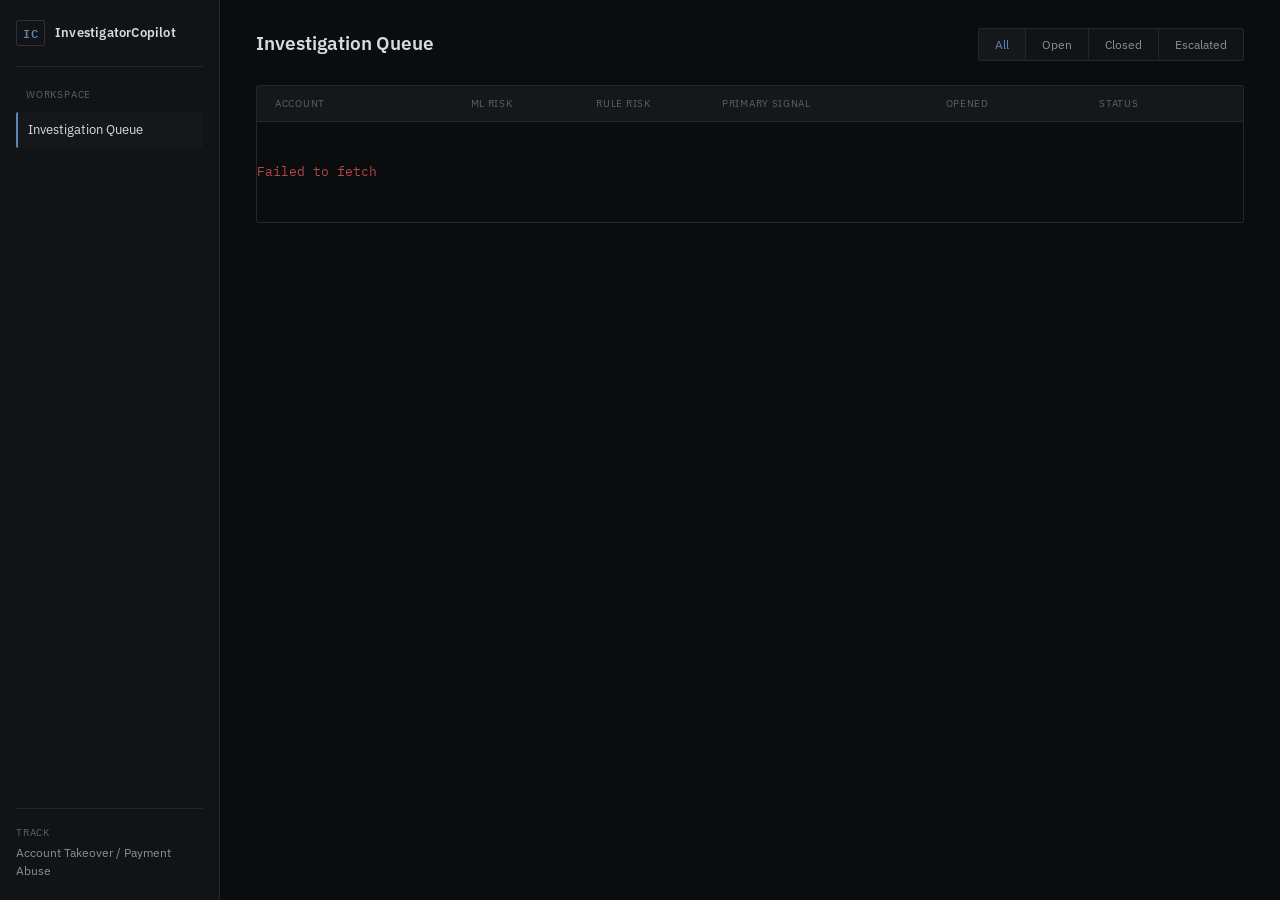
<file: frontend/index.html>
<!DOCTYPE html>
<html lang="en">
<head>
<meta charset="UTF-8">
<meta name="viewport" content="width=device-width, initial-scale=1.0">
<title>InvestigatorCopilot — Queue</title>
<link rel="preconnect" href="https://fonts.googleapis.com">
<link href="https://fonts.googleapis.com/css2?family=IBM+Plex+Mono:wght@400;500;600&family=IBM+Plex+Sans:wght@400;500;600&display=swap" rel="stylesheet">
<link rel="stylesheet" href="css/style.css">
</head>
<body>
<div class="shell">
  <aside class="rail">
    <div class="rail-brand">
      <span class="rail-mark">IC</span>
      <span class="rail-name">InvestigatorCopilot</span>
    </div>
    <nav class="rail-nav">
      <span class="rail-nav-label">Workspace</span>
      <a class="rail-nav-item active" href="index.html">Investigation Queue</a>
    </nav>
    <div class="rail-footer">
      <span class="rail-footer-label">Track</span>
      <span class="rail-footer-value">Account Takeover / Payment Abuse</span>
    </div>
  </aside>

  <main class="main">
    <header class="topbar">
      <div class="topbar-title">
        <h1>Investigation Queue</h1>
        <p id="queue-count" class="topbar-sub">Loading cases…</p>
      </div>
      <div class="filter-tabs" id="filter-tabs">
        <button class="filter-tab active" data-status="">All</button>
        <button class="filter-tab" data-status="open">Open</button>
        <button class="filter-tab" data-status="closed">Closed</button>
        <button class="filter-tab" data-status="escalated">Escalated</button>
      </div>
    </header>

    <section class="queue-table-wrap">
      <div class="queue-table-header">
        <span class="col col-account">Account</span>
        <span class="col col-score">ML Risk</span>
        <span class="col col-score">Rule Risk</span>
        <span class="col col-signal">Primary Signal</span>
        <span class="col col-time">Opened</span>
        <span class="col col-status">Status</span>
      </div>
      <div id="queue-rows" class="queue-rows"></div>
    </section>
  </main>
</div>
<script src="js/api.js"></script>
<script src="js/queue.js"></script>
</body>
</html>
</file>
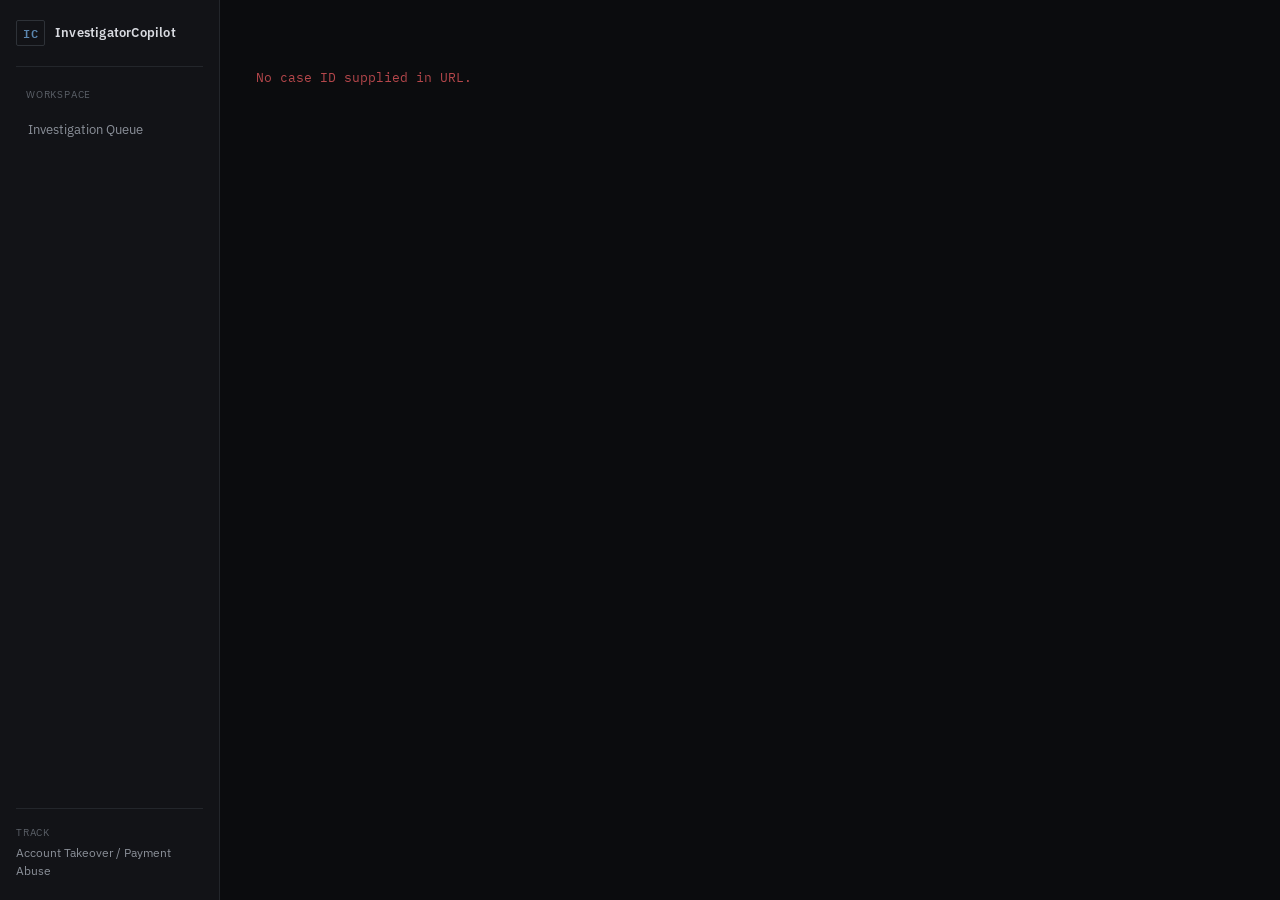
<file: frontend/case.html>
<!DOCTYPE html>
<html lang="en">
<head>
<meta charset="UTF-8">
<meta name="viewport" content="width=device-width, initial-scale=1.0">
<title>InvestigatorCopilot — Case</title>
<link rel="preconnect" href="https://fonts.googleapis.com">
<link href="https://fonts.googleapis.com/css2?family=IBM+Plex+Mono:wght@400;500;600&family=IBM+Plex+Sans:wght@400;500;600&display=swap" rel="stylesheet">
<link rel="stylesheet" href="css/style.css">
</head>
<body>
<div class="shell">
  <aside class="rail">
    <div class="rail-brand">
      <span class="rail-mark">IC</span>
      <span class="rail-name">InvestigatorCopilot</span>
    </div>
    <nav class="rail-nav">
      <span class="rail-nav-label">Workspace</span>
      <a class="rail-nav-item" href="index.html">Investigation Queue</a>
    </nav>
    <div class="rail-footer">
      <span class="rail-footer-label">Track</span>
      <span class="rail-footer-value">Account Takeover / Payment Abuse</span>
    </div>
  </aside>

  <main class="main" id="case-root">
    <p class="loading-state">Loading case…</p>
  </main>
</div>
<script src="js/api.js"></script>
<script src="js/case.js"></script>
</body>
</html>
</file>
<file: frontend/css/style.css>
:root{
  --bg:#0b0c0e;
  --panel:#121317;
  --panel-alt:#15171b;
  --border:#23262b;
  --border-strong:#2e3238;
  --text:#d8dae0;
  --text-dim:#8a8f98;
  --text-faint:#5c6169;
  --accent:#5b87b0;
  --accent-dim:#3d5a75;
  --risk-high:#b5474b;
  --risk-high-bg:#2a1516;
  --risk-medium:#c98a3b;
  --risk-medium-bg:#2a2013;
  --risk-low:#4f9c82;
  --risk-low-bg:#12211c;
  --mono:'IBM Plex Mono',ui-monospace,SFMono-Regular,Menlo,monospace;
  --sans:'IBM Plex Sans',-apple-system,BlinkMacSystemFont,'Segoe UI',sans-serif;
}

*{box-sizing:border-box;margin:0;padding:0}

body{
  background:var(--bg);
  color:var(--text);
  font-family:var(--sans);
  font-size:14px;
  line-height:1.5;
}

a{color:inherit}

.shell{
  display:grid;
  grid-template-columns:220px 1fr;
  min-height:100vh;
}

.rail{
  background:var(--panel);
  border-right:1px solid var(--border);
  padding:20px 16px;
  display:flex;
  flex-direction:column;
  position:sticky;
  top:0;
  height:100vh;
}

.rail-brand{
  display:flex;
  align-items:center;
  gap:10px;
  padding-bottom:20px;
  margin-bottom:20px;
  border-bottom:1px solid var(--border);
}

.rail-mark{
  font-family:var(--mono);
  font-size:12px;
  font-weight:600;
  color:var(--accent);
  border:1px solid var(--border-strong);
  padding:3px 6px;
  border-radius:2px;
  letter-spacing:0.5px;
}

.rail-name{
  font-size:13px;
  font-weight:600;
  letter-spacing:0.2px;
}

.rail-nav{
  display:flex;
  flex-direction:column;
  gap:2px;
}

.rail-nav-label{
  font-size:10px;
  text-transform:uppercase;
  letter-spacing:0.8px;
  color:var(--text-faint);
  padding:0 10px 8px;
}

.rail-nav-item{
  display:block;
  text-decoration:none;
  font-size:13px;
  color:var(--text-dim);
  padding:8px 10px;
  border-radius:2px;
  border-left:2px solid transparent;
}

.rail-nav-item.active,
.rail-nav-item:hover{
  color:var(--text);
  background:var(--panel-alt);
  border-left-color:var(--accent);
}

.rail-footer{
  margin-top:auto;
  padding-top:16px;
  border-top:1px solid var(--border);
  display:flex;
  flex-direction:column;
  gap:4px;
}

.rail-footer-label{
  font-size:10px;
  text-transform:uppercase;
  letter-spacing:0.8px;
  color:var(--text-faint);
}

.rail-footer-value{
  font-size:12px;
  color:var(--text-dim);
}

.main{
  padding:28px 36px 60px;
  max-width:1280px;
}

.topbar{
  display:flex;
  justify-content:space-between;
  align-items:flex-end;
  margin-bottom:24px;
  flex-wrap:wrap;
  gap:16px;
}

.topbar-title h1{
  font-size:19px;
  font-weight:600;
}

.topbar-sub{
  font-size:12px;
  color:var(--text-dim);
  margin-top:4px;
  font-family:var(--mono);
}

.filter-tabs{
  display:flex;
  border:1px solid var(--border);
  border-radius:2px;
  overflow:hidden;
}

.filter-tab{
  background:var(--panel);
  color:var(--text-dim);
  border:none;
  border-right:1px solid var(--border);
  padding:8px 16px;
  font-family:var(--sans);
  font-size:12px;
  cursor:pointer;
}

.filter-tab:last-child{border-right:none}

.filter-tab:hover{color:var(--text)}

.filter-tab.active{
  background:var(--panel-alt);
  color:var(--accent);
}

.queue-table-wrap{
  border:1px solid var(--border);
  border-radius:2px;
  overflow:hidden;
}

.queue-table-header{
  display:grid;
  grid-template-columns:1.4fr 0.9fr 0.9fr 1.6fr 1.1fr 0.9fr;
  background:var(--panel-alt);
  border-bottom:1px solid var(--border);
  padding:10px 18px;
}

.col{
  font-size:10px;
  text-transform:uppercase;
  letter-spacing:0.7px;
  color:var(--text-faint);
}

.queue-rows{
  display:flex;
  flex-direction:column;
}

.queue-row{
  display:grid;
  grid-template-columns:1.4fr 0.9fr 0.9fr 1.6fr 1.1fr 0.9fr;
  align-items:center;
  padding:13px 18px;
  border-bottom:1px solid var(--border);
  text-decoration:none;
  color:var(--text);
  border-left:2px solid transparent;
}

.queue-row:last-child{border-bottom:none}

.queue-row:hover{
  background:var(--panel);
  border-left-color:var(--accent);
}

.queue-row.risk-high{border-left-color:var(--risk-high)}
.queue-row.risk-medium{border-left-color:var(--risk-medium)}
.queue-row.risk-low{border-left-color:var(--risk-low)}

.qr-account{
  font-family:var(--mono);
  font-size:13px;
}

.qr-score{
  font-family:var(--mono);
  font-size:13px;
  font-weight:600;
}

.qr-signal{
  font-size:12px;
  color:var(--text-dim);
  text-transform:capitalize;
}

.qr-time{
  font-family:var(--mono);
  font-size:11px;
  color:var(--text-dim);
}

.status-tag{
  display:inline-block;
  font-size:10px;
  text-transform:uppercase;
  letter-spacing:0.5px;
  padding:3px 8px;
  border-radius:2px;
  border:1px solid var(--border-strong);
  color:var(--text-dim);
  width:fit-content;
}

.status-tag.status-closed{color:var(--risk-low);border-color:var(--risk-low)}
.status-tag.status-escalated{color:var(--risk-high);border-color:var(--risk-high)}
.status-tag.status-open{color:var(--text-dim)}

.loading-state,.empty-state,.error-state{
  padding:40px 0;
  color:var(--text-dim);
  font-family:var(--mono);
  font-size:13px;
}

.error-state{color:var(--risk-high)}

.case-topbar{
  display:flex;
  justify-content:space-between;
  align-items:flex-start;
  margin-bottom:22px;
  padding-bottom:20px;
  border-bottom:1px solid var(--border);
}

.case-back{
  display:inline-block;
  font-size:11px;
  color:var(--text-dim);
  text-decoration:none;
  margin-bottom:10px;
  font-family:var(--mono);
}

.case-back:hover{color:var(--accent)}

.case-id-block h1{
  font-family:var(--mono);
  font-size:20px;
  font-weight:600;
}

.case-id-block .case-sub{
  font-size:12px;
  color:var(--text-dim);
  margin-top:6px;
  font-family:var(--mono);
}

.case-layout{
  display:grid;
  grid-template-columns:1fr 320px;
  gap:20px;
  align-items:start;
}

.panel{
  background:var(--panel);
  border:1px solid var(--border);
  border-radius:2px;
  padding:18px 20px;
  margin-bottom:20px;
}

.panel-title{
  font-size:11px;
  text-transform:uppercase;
  letter-spacing:0.7px;
  color:var(--text-faint);
  margin-bottom:16px;
  display:flex;
  justify-content:space-between;
  align-items:center;
}

.risk-readout{
  display:flex;
  gap:24px;
}

.risk-metric{
  flex:1;
}

.risk-metric-label{
  font-size:10px;
  text-transform:uppercase;
  letter-spacing:0.6px;
  color:var(--text-faint);
  margin-bottom:6px;
}

.risk-metric-value{
  font-family:var(--mono);
  font-size:30px;
  font-weight:600;
  line-height:1;
  margin-bottom:10px;
}

.risk-metric-value.high{color:var(--risk-high)}
.risk-metric-value.medium{color:var(--risk-medium)}
.risk-metric-value.low{color:var(--risk-low)}

.risk-bar-track{
  height:3px;
  background:var(--border);
  border-radius:2px;
  overflow:hidden;
}

.risk-bar-fill{height:100%}
.risk-bar-fill.high{background:var(--risk-high)}
.risk-bar-fill.medium{background:var(--risk-medium)}
.risk-bar-fill.low{background:var(--risk-low)}

.info-list{
  display:flex;
  flex-direction:column;
  gap:12px;
}

.info-row{
  display:flex;
  justify-content:space-between;
  font-size:12px;
  gap:12px;
}

.info-row-label{color:var(--text-dim)}

.info-row-value{
  font-family:var(--mono);
  text-align:right;
  color:var(--text);
}

.entity-group{
  margin-bottom:14px;
}

.entity-group:last-child{margin-bottom:0}

.entity-group-label{
  font-size:10px;
  text-transform:uppercase;
  letter-spacing:0.6px;
  color:var(--text-faint);
  margin-bottom:8px;
}

.entity-item{
  display:flex;
  justify-content:space-between;
  font-family:var(--mono);
  font-size:12px;
  padding:6px 0;
  border-bottom:1px solid var(--border);
}

.entity-item:last-child{border-bottom:none}

.entity-count{color:var(--text-dim)}

.timeline{
  display:flex;
  flex-direction:column;
}

.timeline-row{
  display:grid;
  grid-template-columns:150px 16px 1fr;
  padding-bottom:16px;
  position:relative;
}

.timeline-row:last-child{padding-bottom:0}

.timeline-time{
  font-family:var(--mono);
  font-size:11px;
  color:var(--text-dim);
  padding-top:1px;
}

.timeline-rail{
  display:flex;
  flex-direction:column;
  align-items:center;
}

.timeline-dot{
  width:8px;
  height:8px;
  background:var(--accent);
  border-radius:50%;
  margin-top:2px;
  flex-shrink:0;
}

.timeline-line{
  width:1px;
  flex:1;
  background:var(--border);
  margin-top:4px;
}

.timeline-body{
  padding-left:14px;
}

.timeline-event{
  font-size:13px;
  font-weight:500;
  text-transform:capitalize;
}

.timeline-amount{
  font-family:var(--mono);
  color:var(--risk-medium);
  font-weight:600;
  margin-left:8px;
}

.timeline-meta{
  font-family:var(--mono);
  font-size:11px;
  color:var(--text-faint);
  margin-top:3px;
}

.evidence-row{
  display:grid;
  grid-template-columns:50px 1fr 90px;
  align-items:center;
  gap:12px;
  padding:9px 0;
  border-bottom:1px solid var(--border);
}

.evidence-row:last-child{border-bottom:none}

.evidence-weight{
  font-family:var(--mono);
  font-size:12px;
  color:var(--risk-medium);
  font-weight:600;
}

.evidence-signal{
  font-size:12.5px;
  text-transform:capitalize;
}

.evidence-value{
  font-family:var(--mono);
  font-size:11px;
  color:var(--text-dim);
  text-align:right;
}

.ai-body{
  font-size:13px;
  line-height:1.65;
  color:var(--text);
  white-space:pre-line;
}

.ai-recommendation{
  margin-top:14px;
  padding:10px 12px;
  border:1px solid var(--border-strong);
  border-radius:2px;
  font-family:var(--mono);
  font-size:12px;
  display:flex;
  justify-content:space-between;
}

.ai-recommendation-label{color:var(--text-dim)}

.ai-source-tag{
  font-size:10px;
  text-transform:uppercase;
  letter-spacing:0.5px;
  color:var(--text-faint);
  margin-top:12px;
}

.btn{
  font-family:var(--sans);
  font-size:12.5px;
  font-weight:600;
  padding:9px 16px;
  border-radius:2px;
  border:1px solid var(--border-strong);
  background:var(--panel-alt);
  color:var(--text);
  cursor:pointer;
}

.btn:hover{border-color:var(--accent);color:var(--accent)}

.btn:disabled{opacity:0.4;cursor:default}

.btn-run{
  border-color:var(--accent-dim);
  color:var(--accent);
}

.action-row{
  display:flex;
  gap:8px;
  flex-wrap:wrap;
}

.btn-approve:hover{border-color:var(--risk-low);color:var(--risk-low)}
.btn-hold:hover{border-color:var(--risk-medium);color:var(--risk-medium)}
.btn-escalate:hover{border-color:var(--risk-high);color:var(--risk-high)}

.review-record{
  font-family:var(--mono);
  font-size:12px;
  color:var(--text-dim);
  padding:10px 12px;
  border:1px solid var(--border);
  border-radius:2px;
}

.review-record .action-value{
  color:var(--text);
  font-weight:600;
  text-transform:uppercase;
}

.notes-list{
  display:flex;
  flex-direction:column;
  gap:10px;
  margin-bottom:12px;
}

.note-item{
  border:1px solid var(--border);
  border-radius:2px;
  padding:10px 12px;
}

.note-text{
  font-size:12.5px;
  line-height:1.5;
}

.note-time{
  font-family:var(--mono);
  font-size:10px;
  color:var(--text-faint);
  margin-top:6px;
}

.notes-empty{
  font-size:12px;
  color:var(--text-faint);
  margin-bottom:12px;
}

.notes-input-row{
  display:flex;
  gap:8px;
}

textarea.notes-input{
  flex:1;
  background:var(--panel-alt);
  border:1px solid var(--border);
  border-radius:2px;
  color:var(--text);
  font-family:var(--sans);
  font-size:12.5px;
  padding:9px 10px;
  resize:vertical;
  min-height:38px;
}

textarea.notes-input:focus{outline:none;border-color:var(--accent)}

.notes-scope-tag{
  font-size:10px;
  color:var(--text-faint);
  margin-top:8px;
}

svg.entity-graph{width:100%;height:180px;display:block}
.eg-edge{stroke:var(--border-strong);stroke-width:1}
.eg-node-account circle{fill:var(--panel-alt);stroke:var(--accent);stroke-width:1.5}
.eg-node circle{fill:var(--panel-alt);stroke:var(--border-strong);stroke-width:1.2}
.eg-label{font-family:var(--mono);font-size:9px;fill:var(--text-dim)}
.eg-label-center{font-family:var(--mono);font-size:9px;fill:var(--accent);font-weight:600}

@media(max-width:980px){
  .case-layout{grid-template-columns:1fr}
  .shell{grid-template-columns:1fr}
  .rail{display:none}
}

/* ML score breakdown (signed contributions) */
.evidence-weight.ml-up{color:var(--risk-high)}
.evidence-weight.ml-down{color:var(--risk-low)}
.evidence-row.ml-muted .evidence-weight,
.evidence-row.ml-muted .evidence-signal{color:var(--text-dim)}
.evidence-row.ml-total{border-top:1px solid var(--border-strong)}
.evidence-row.ml-total .evidence-weight,
.evidence-row.ml-total .evidence-signal{color:var(--text);font-weight:600}
</file>
